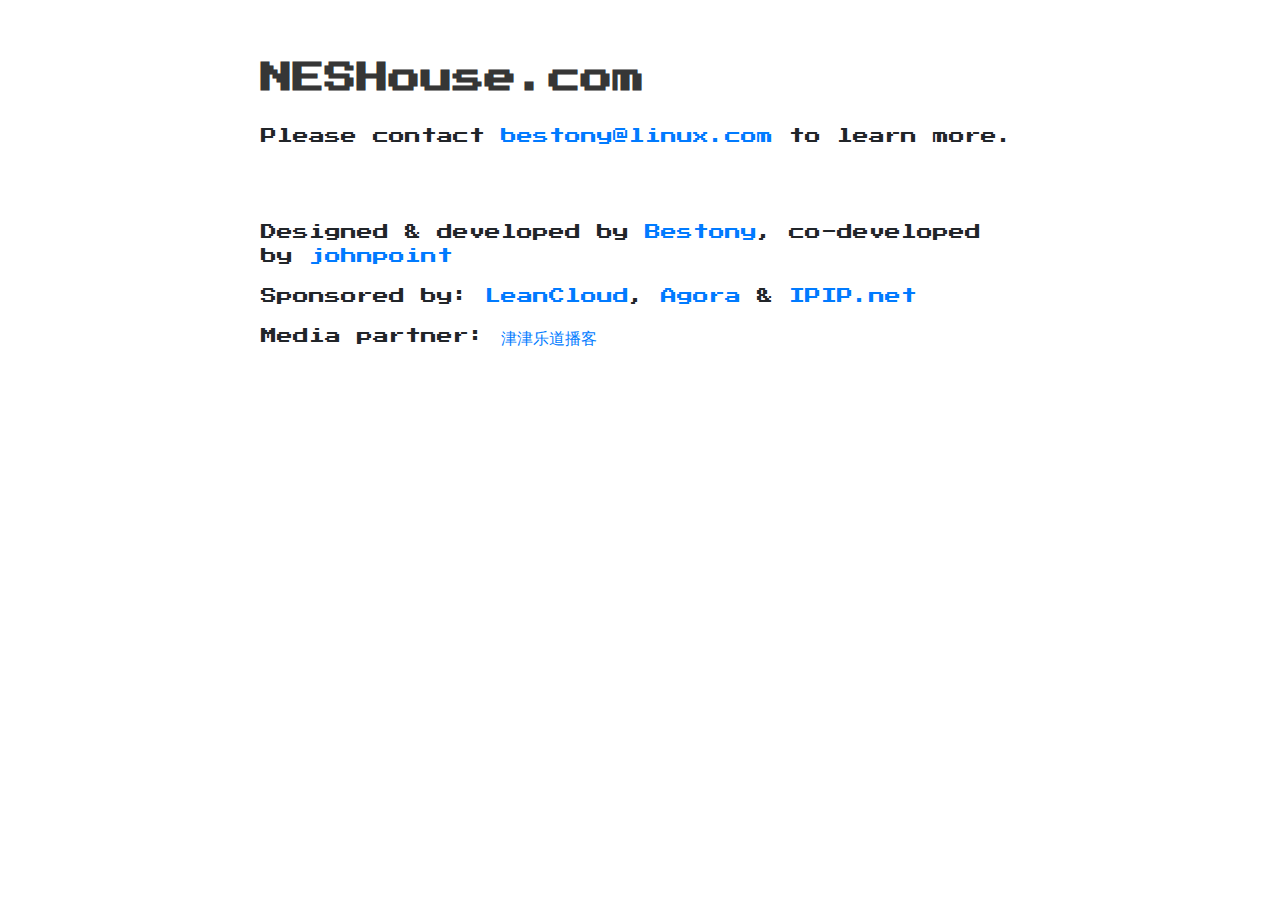
<file: index.html>
<!DOCTYPE html>
<html>

<head>
    <title>
        NESHouse.com
    </title>
    <meta charset="UTF-8">

    <link href="https://fonts.loli.net/css?family=Press+Start+2P" rel="stylesheet">
    <link href="css/bulma.min.css" rel="stylesheet" type="text/css" />
    <link href="css/nes.min.css" rel="stylesheet" type="text/css" />

    <link href="css/style.css" rel="stylesheet" type="text/css" />
    <script src="js/truncate.min.js"></script>
    <script src="js/alpine.min.js"></script>

    <script src="js/config.js?v=20220720001"></script>
    <script src="js/av-live-query-min.js"></script>
    <script src="js/AgoraRTC_N-4.3.0.js"></script>
    <script src="js/app.js?v=20220720001"></script>
</head>

</html>

<body x-cloak x-data="index()" x-init="init()">
    <div class="columns is-centered">
        <div class="column is-half" style="width: 60%;">

            <!-- header -->
            <div class="header">
                <h1 class="title">
                    NESHouse.com
                </h1>
                <h2 x-html="subtitle">
                </h2>
            </div>
            <!-- header end -->

            <!-- loginProgress -->
            <progress class="nes-progress is-pattern" x-show="showProgress" x-bind:value="progress" max="100"></progress>
            <!-- loginProgress end -->

            <!-- register -->
            <div class="container" x-show="isShowRegsiter">
                <h3 class="title">
                    Join an NESHouse Room
                </h3>
                <div class="register-form">
                    <div x-show="!usernameExist" class="nes-field">
                        <label for="name_field">
              Please enter your nickname
            </label>
                        <input class="nes-input" id="name_field" x-model="nickname" type="text">
                        </input>
                    </div>
                    <div style="display: flex; align-items: center;">
                        <button class="nes-btn is-primary mt-2" type="button" @click="loginWithInviteAndUsername()">
              Join
            </button>
                        <button x-show="usernameExist" class="nes-btn mt-2" type="button" @click="createNewUser()">
              Use Another Nickname
            </button>
                    </div>
                </div>
            </div>
            <!-- register end -->

            <!-- chatroom -->
            <div class="nes-container with-title is-centered" x-show="!isShowChatRoom && isShowButton">
                <p class="title">User Agreement</p>
                <p>Please allow the app to use your playback device.</p>
                <button type="button" class="nes-btn is-success" @click="showForm">OK</button>
            </div>
            <h2 class="title" x-show="isShowChatRoom">
                <span x-text="roomTitle"></span>
            </h2>
            <div class="container" id="host" x-show="isShowChatRoom">
                <h3 class="title">
                    Speakers
                </h3>
                <div class="columns is-desktop is-multiline" style="display: flex;">
                    <template x-for="item in hosts" :key="item">
            <div class="column is-one-quarter is-desktop user-box" style="width: 20%;" @click="userControl(item)">
              <div class="user">
                <div class="nes-avatar  is-rounded is-large"
                  style="background-color: #ffc75f;text-align: center;overflow: hidden;line-height: 64px;font-size: 20px; width: 74px; height: 74px; margin: 0 auto;"
                  x-text="$truncate(item.nickname,2,'')" :title="item.nickname"></div>
                <div style="text-align: center; word-break: break-all; width: 80px; margin: 0 auto;">
                  <span class="username" x-bind:class="{ 'nes-text is-primary': item.status }"
                    x-text="$truncate(item.nickname,10)" @click="userControl(item)"></span>
                </div>
              </div>
            </div>
          </template>
                </div>
            </div>
            <div class="container" id="user" x-show="isShowChatRoom">
                <h3 class="title">
                    Audience
                </h3>
                <div class="avatar">
                    <div class="columns is-desktop is-multiline" style="display: flex;">
                        <template x-for="item in guests" :key="item">
              <div class="column is-one-quarter is-desktop user-box" style="width: 20%;" @click="userControl(item)">
                <div class="user">
                  <div class="nes-avatar  is-rounded is-large"
                    style="background-color: #5eaaa8;text-align: center;overflow: hidden;line-height: 64px;font-size: 20px; width: 74px; height: 74px; margin: 0 auto;"
                    x-text="$truncate(item.nickname,2,'')"></div>
                  <div style="text-align: center; word-break: break-all; width: 80px; margin: 0 auto;">
                    <span class="username" x-text="$truncate(item.nickname,15)">
                    </span>
                  </div>
                </div>
              </div>
            </template>
                    </div>
                </div>
            </div>
            <div class="container" id="control" x-show="isShowChatRoom">
                <h3 class="title">
                    Control
                </h3>
                <div class="avatar">
                    <div class="columns is-desktop" style="display: block; align-items: center;">
                        <div style="display: flex;">
                            <div class="column" x-show="isAdmin">
                                <button class="nes-btn is-error" @click="deInit(true)" type="button">
                  Destroy Room
                </button>
                            </div>
                            <div class="column">
                                <button class="nes-btn is-error" @click="deInit(false)" type="button">
                  Leave Room
                </button>
                            </div>
                            <div class="column" x-show="isAdmin || isHost">
                                <button class="nes-btn" x-text="rtcEnable?'Mute':'Unmute'" type="button" @click="muteMySelf">
                  Mute Myself
                </button>
                            </div>
                            <div class="column" x-show="!isAdmin && !isHost && !hasApplication">
                                <button class="nes-btn" type="button" @click="makeApplication">
                  Request to Speak
                </button>
                            </div>
                        </div>
                    </div>

                    <div class="container" id="userControl" x-show="selectUser.id && isAdmin">
                        <h3 class="title">
                            User
                        </h3>
                        <div class="avatar">
                            <div class="column">
                                <p><label>Nickname: </label><span x-text="selectUser.nickname||NaN"></span></p>
                                <p><label>Role: </label><span x-text="selectUser.role||NaN"></span></p>
                                <div style="display: flex; text-align: center;">
                                    <button type="button" @click="muteHost(selectUser)" class="nes-btn is-warning" style="margin: 10px 15px;" x-text="selectUser.forceMute?'Unmute':'Mute'"></button>
                                    <button type="button" @click="adminSwitch(selectUser);selectUser={}" class="nes-btn is-warning" style="margin: 10px 15px;" x-show="selectUser.role!='guest'" x-text="selectUser.role=='admin'?'↓ Host':'↑ Admin'"></button>
                                    <button type="button" class="nes-btn is-warning" style="margin: 10px 15px;" x-show="selectUser.role!='admin'" @click="makePeopleBeHost(selectUser);selectUser={}" x-text="selectUser.role=='host'?'↓ Audience':'↑ Host'"></button>
                                    <button type="button" class="nes-btn is-error" style="margin: 10px 15px;" @click="kickUser(selectUser);selectUser={}">Kick</button>
                                </div>
                            </div>
                        </div>
                    </div>

                </div>
            </div>
            <!-- charroom end -->

            <!-- share -->
            <div class="container" id="share" x-show="isShowChatRoom && isShowShare">
                <h3 class="title">
                    Share
                </h3>
                <div class="avatar">
                    <textarea id="textarea_field" x-show="shareText" x-model="shareText" style="min-height: 7em;" class="nes-textarea"></textarea>
                    <div class="columns is-desktop">

                        <div class="column is-two-fifths" style="margin: 0 auto;">
                            <button class="nes-btn is-primary" type="button" @click="copyLink">
                Copy Link & Share
              </button>
                        </div>
                    </div>
                </div>
            </div>
            <!-- share end -->

            <!-- controlpanel -->
            <div class="container" id="application-list" x-show="isShowChatRoom && isAdmin">
                <h3 class="title">
                    Speakers' Waiting Bench
                </h3>
                <div class="lists">
                    <ul class="nes-list is-circle">
                        <template x-for="item in applications" :key="item">
              <li><span x-text="item.nickname"></span> <button type="button" @click="makePeopleBeHost(item)"
                  class="nes-btn is-success" style="margin-right: 20px;">Allow</button>
              </li>
            </template>
                    </ul>
                </div>

            </div>
            <!-- controlpanel end -->

            <div style="margin-top: 10px;">
                <p>Designed & developed by <a href="https://github.com/bestony">Bestony</a>, co-developed by <a href="https://github.com/johnpoint">johnpoint</a>
                    <p>Sponsored by: <a href="https://leancloud.app/">LeanCloud</a>, <a href="https://www.agora.io/cn/?utm_source=opensource&utm_medium=refferal&utm_campaign=clubhouseB">Agora</a> & <a href="https://www.ipip.net/">IPIP.net</a></p>
                    <p>Media partner: <a href="http://dao.fm/">津津乐道播客</a></p>
            </div>
        </div>
    </div>

</body>
</file>
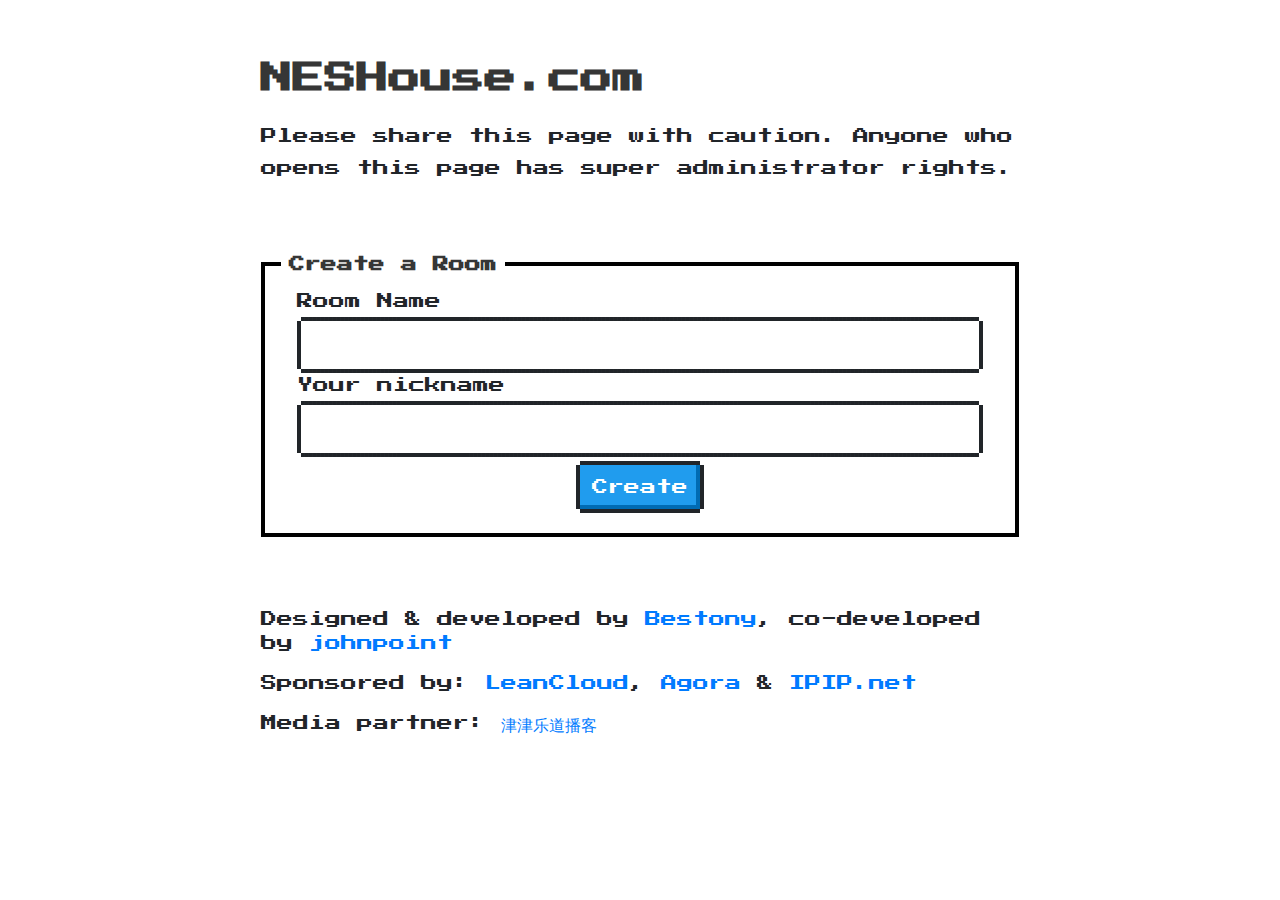
<file: admin.html>
<!DOCTYPE html>
<html>

<head>
  <title>
    NESHouse.com
  </title>
  <meta charset="UTF-8">
  <link href="https://fonts.loli.net/css?family=Press+Start+2P" rel="stylesheet">
  <link href="css/bulma.min.css" rel="stylesheet" type="text/css" />
  <link href="css/nes.min.css" rel="stylesheet" type="text/css" />
  <link href="css/style.css" rel="stylesheet" type="text/css" />
  <script src="js/alpine.min.js"></script>

  <script src="js/config.js?v=20220720001"></script>
  <script src="js/av-live-query-min.js"></script>
  <script src="js/admin.js?v=20220720001"></script>
</head>

</html>

<body x-data="admin()" x-init="init()">
  <div class="columns is-centered">
    <div class="column is-half" style="width: 60%;">
      <!-- header -->
      <div class="header">
        <h1 class="title">
          NESHouse.com
        </h1>
        <h2>
          Please share this page with caution. Anyone who opens this page has super administrator rights.
        </h2>
      </div>
      <!-- header end -->
      <!-- register -->
      <div class="container">
        <h3 class="title">
          Create a Room
        </h3>
        <div class="register-form">
          <div class="nes-field">
            <label for="name_field">
              Room Name
            </label>
            <input class="nes-input" id="name_field" type="text" x-model="roomName" />
          </div>
          <div x-show="!usernameExist" class="nes-field">
            <label for="name_field">
              Your nickname
            </label>
            <input class="nes-input" id="nickName" type="text" x-model="nickName" />
          </div>
          <div style="display: flex; text-align: center;">
            <button class="nes-btn is-primary mt-2" type="button" x-bind:class="{'is-disabled':roomId}"
              x-on:click="createRoom()">
              Create
            </button>
            <button x-show="usernameExist" class="nes-btn mt-2" type="button" @click="createNewUser()">
              Change User
            </button>
          </div>
        </div>
      </div>
      <!-- register end -->

      <!-- share -->
      <div class="container" id="control" x-show="isShowShareArea">
        <h3 class="title">
          Share
        </h3>
        <div class="avatar">
          <textarea id="textarea_field" x-model="shareText" style="min-height: 7em;" class="nes-textarea"></textarea>

          <div class="columns is-desktop" style="padding-top: 25px">
            <div class="column is-two-fifths">
              <div style="display: flex; text-align: center;">
                <button class="nes-btn is-primary" type="button" x-on:click="copyLink">
                  Copy & Share
                </button>
                <button class="nes-btn is-success" type="button" x-on:click="loginAsAdmin">
                  Log in to the room as Administrator
                </button>
              </div>
            </div>
          </div>
        </div>
      </div>
      <!-- share end -->
      <div style="margin-top: 10px;">
        <p>Designed & developed by <a href="https://github.com/bestony">Bestony</a>, co-developed by <a
            href="https://github.com/johnpoint">johnpoint</a>
        </p>
        <p>Sponsored by: <a href="https://leancloud.app/">LeanCloud</a>, <a
            href="https://www.agora.io/cn/?utm_source=opensource&utm_medium=refferal&utm_campaign=clubhouseB">Agora</a>
          & <a href="https://www.ipip.net/">IPIP.net</a></p>
        <p>Media partner: <a href="http://dao.fm/">津津乐道播客</a></p>
      </div>
    </div>
  </div>

</body>
</file>
<file: css/style.css>
html,
body,
pre,
code,
kbd,
samp {
    font-family: "Press Start 2P";
    /* "Press Start 2P"; */
    /*font-size: 30px;*/
}

.user-box {
    border: dashed;
    border-color: rgba(0, 0, 0, 0);
}

.user-box:hover {
    border-color: rgba(0, 0, 0, 0.212) !important;
}

.container {
    margin-top: 30px;
    padding: 1.5rem 2rem;
    margin-bottom: 70px;
    border-color: #000;
    border-style: solid;
    border-width: 4px;
}

.container>.title {
    display: table;
    padding: 0 .5rem;
    margin: -2.2rem -1rem 1rem;
    font-size: 1rem;
    background-color: #fff;
}

.username {
    font-size: 20px;
}

.username:hover {
    color: rgb(87, 98, 255);
}

.header {
    margin: 20px 0px;
    padding: 40px 0;
    line-height: 2.0;
}

.nes-btn {
    display: flex;
    margin: 0 auto;
}

.column.is-two-fifths {
    flex: auto;
}
</file>
